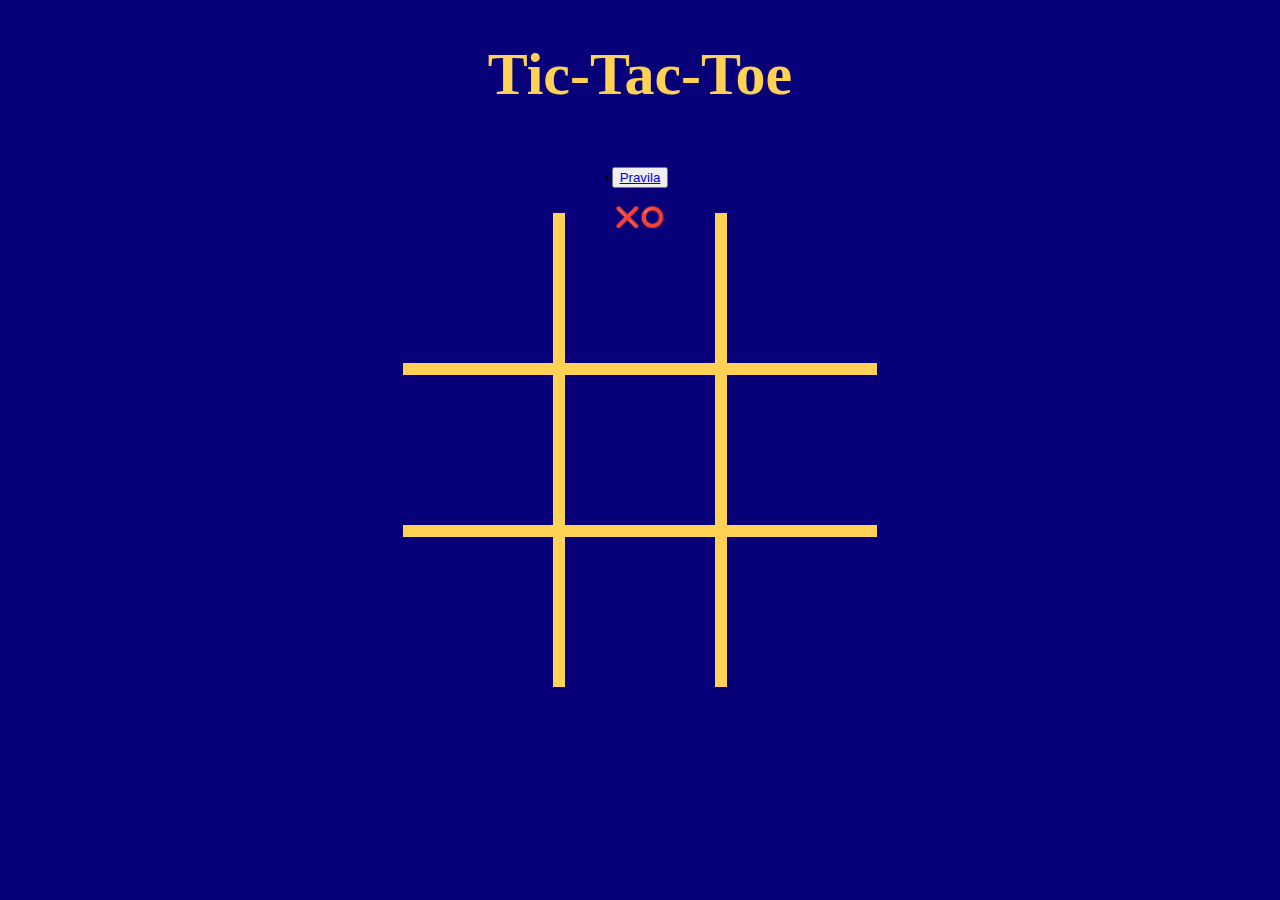
<file: index.html>
<!DOCTYPE html>
<html lang="en">
    <head>
        <meta charset="UTF-8" />
        <meta http-equiv="X-UA-Compatible" content="IE=edge" />
        <meta name="viewport" content="width=device-width, initial-scale=1.0" />
        <link rel="stylesheet" href="styles.css" />
        <script src="game.js" defer></script>

        <title>Treći projektni zadatak</title>
    </head>
    <body>
        <h1>Tic-Tac-Toe</h1><br>
        <div class="buttonsip" align="center">
            <button><li><a href="pravila.html">Pravila</a></li></button>
        <h2>❌⭕</h2>
        <div id="game">
            <div class="grid-cell" data-value="0"></div>
            <div class="grid-cell" data-value="1"></div>
            <div class="grid-cell" data-value="2"></div>
            <div class="grid-cell" data-value="3"></div>
            <div class="grid-cell" data-value="4"></div>
            <div class="grid-cell" data-value="5"></div>
            <div class="grid-cell" data-value="6"></div>
            <div class="grid-cell" data-value="7"></div>
            <div class="grid-cell" data-value="8"></div>
        </div>
        <div class="game-over">
            <span class="game-over-text"></span>
            <button class="restart">Restart</button>
        </div>
    </body>
</html>
</file>
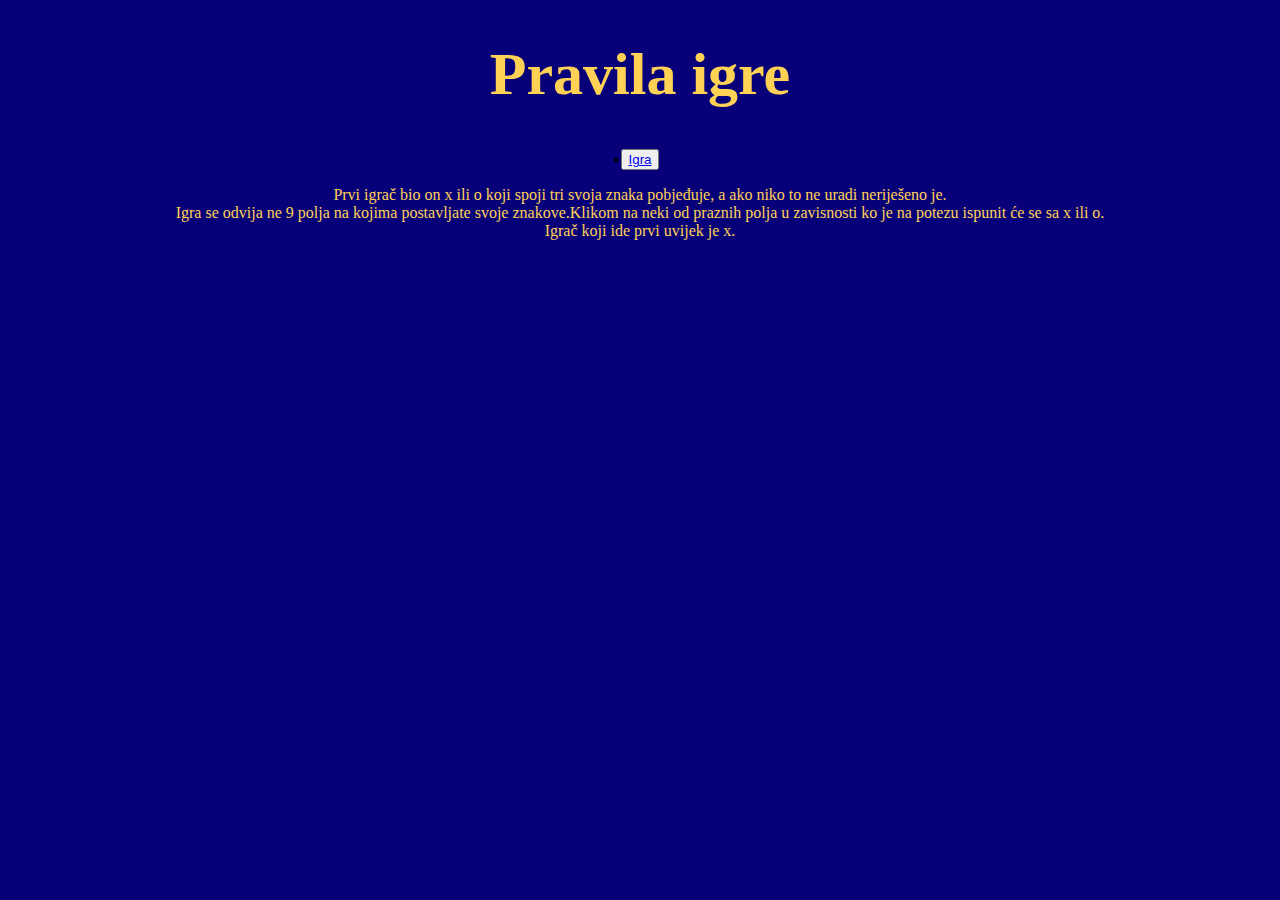
<file: pravila.html>
<!DOCTYPE html>
<html lang="en">
    <head>
        <meta charset="UTF-8" />
        <meta http-equiv="X-UA-Compatible" content="IE=edge" />
        <meta name="viewport" content="width=device-width, initial-scale=1.0" />
        <link rel="stylesheet" href="styles.css" />
        <script src="game.js" defer></script>
    </head>
    <body>
        <h1>Pravila igre</h1>
        <div class="buttonsip" align="center">
            <button><li><a href="index.html">Igra</a></li></button>
    <p style="color:rgb(255, 210, 85);">Prvi igrač bio on x ili o koji spoji tri svoja znaka pobjeđuje, a ako niko to ne uradi neriješeno je.<br>
        Igra se odvija ne 9 polja na kojima postavljate svoje znakove.Klikom na neki od praznih polja u zavisnosti ko je na potezu ispunit će se sa x ili o.<br>
        Igrač koji ide prvi uvijek je x.<br>
    </p>
    </body>
</html>
</file>
<file: styles.css>
#game {
    position: absolute;
    top: 50%;
    left: 50%;
    transform: translate(-50%, -50%);
    display: grid;
    grid-template-columns: repeat(3, auto);
}
body {

    background-color: rgb(8, 0, 121);
    text-align: left;

  }

  h1 {

    color: rgb(255, 210, 85);
    font-size: 60px;
    text-align: center;

  }
  h2 {

    color: rgb(255, 210, 85);
    font-size: 20px;
    text-align: center;

  }



.grid-cell {
    border: 6px solid rgb(255, 210, 85);
    width: 150px;
    height: 150px;
    cursor: pointer;
    display: flex;
    justify-content: center;
    align-items: center;
    font-size: 28px;
}

.grid-cell:not(.disabled):hover {
    background:  rgb(255, 255, 255);;
}

.grid-cell:nth-child(-n + 3) {
    border-top: none;
}

.grid-cell:nth-child(3n + 1) {
    border-left: none;
}

.grid-cell:nth-child(3n + 3) {
    border-right: none;
}

.grid-cell:nth-last-of-type(-n + 3) {
    border-bottom: none;
}

.disabled {
    cursor: not-allowed;
}

.x::after {
    content: '❌';
}

.o::after {
    content: '⭕';
}

.game-over {
    display: none;
    position: absolute;
    top: 50%;
    left: 50%;
    transform: translate(-50%, -50%);
    box-shadow: rgba(255, 255, 255, 0.5) 0 0 0 9999px;
}

.game-over-text {
    position: absolute;
    top: -200px;
    font-size: 60px;
    font-family: sans-serif;
    font-weight: bold;
    text-align: center;
    transform: translateX(-30%);
}

.visible {
    display: block;
}
</file>
